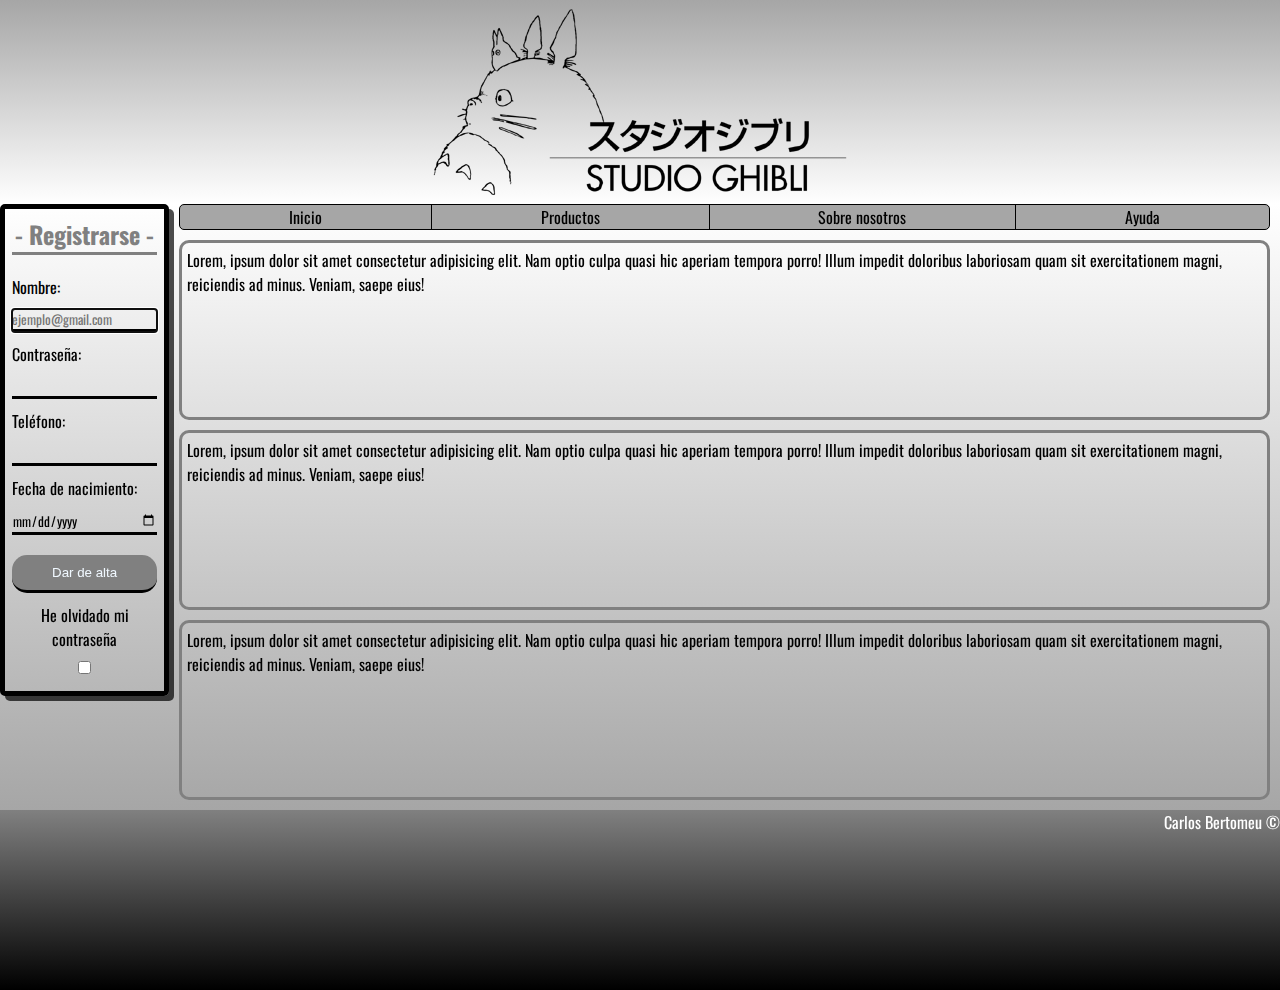
<file: Carlos-Bertomeu-práctica1-UT3/HTML/index.html>
<!DOCTYPE html>
<html lang="en">
<head>
    <meta charset="UTF-8">
    <meta name="viewport" content="width=device-width, initial-scale=1.0">
    <title>Index</title>
    <link rel="stylesheet" href="../CSS/index.css">
    <link rel="preconnect" href="https://fonts.googleapis.com">
    <link rel="preconnect" href="https://fonts.gstatic.com" crossorigin>
    <link href="https://fonts.googleapis.com/css2?family=Oswald&display=swap" rel="stylesheet">

</head>
<body>
    <header>
            <img src="../IMG/Studio_Ghibli.jpg" alt="Logo">
    </header>

    <main>
        <section>
            <form>
                <h2>- Registrarse -</h2>

                <label>Nombre:</label>
                <input type="email" required placeholder="ejemplo@gmail.com" autofocus>

                <label>Contraseña:</label>
                <input type="password" required>

                <label>Teléfono:</label>
                <input type="tel">
                <label>Fecha de nacimiento:</label>
                <input type="date">

                <div class="tooltip">
                    <input type="submit" class="EstiloBotones" value="Dar de alta">
                    <span class="tooltip-texto">Entra y descubre</span>
                </div>

                <label class="contraseña">He olvidado mi contraseña</label>
                <input class="contraseña" type="checkbox">
            </form>
        </section>
        <section class="estilo-menu">
            <header>
                <nav>
                    <ul>
                        <li class="bordedrch"><a href="index.html">Inicio</a></li>
                        <li class="bordedrch"><a href="productos.html">Productos</a></li>
                        <li class="bordedrch"><a href="#">Sobre nosotros</a></li>
                        <li><a href="#">Ayuda</a></li>
                      </ul>
                </nav>
            </header>
            <article>
                Lorem, ipsum dolor sit amet consectetur adipisicing elit. Nam optio culpa quasi hic aperiam tempora porro! Illum impedit doloribus laboriosam quam sit exercitationem magni, reiciendis ad minus. Veniam, saepe eius!
            </article>
            <article>
                Lorem, ipsum dolor sit amet consectetur adipisicing elit. Nam optio culpa quasi hic aperiam tempora porro! Illum impedit doloribus laboriosam quam sit exercitationem magni, reiciendis ad minus. Veniam, saepe eius!
            </article>
            <article>
                Lorem, ipsum dolor sit amet consectetur adipisicing elit. Nam optio culpa quasi hic aperiam tempora porro! Illum impedit doloribus laboriosam quam sit exercitationem magni, reiciendis ad minus. Veniam, saepe eius!
            </article>
        </section>
        
    </main>

    <footer>Carlos Bertomeu &copy</footer>
</body>
</html>
</file>
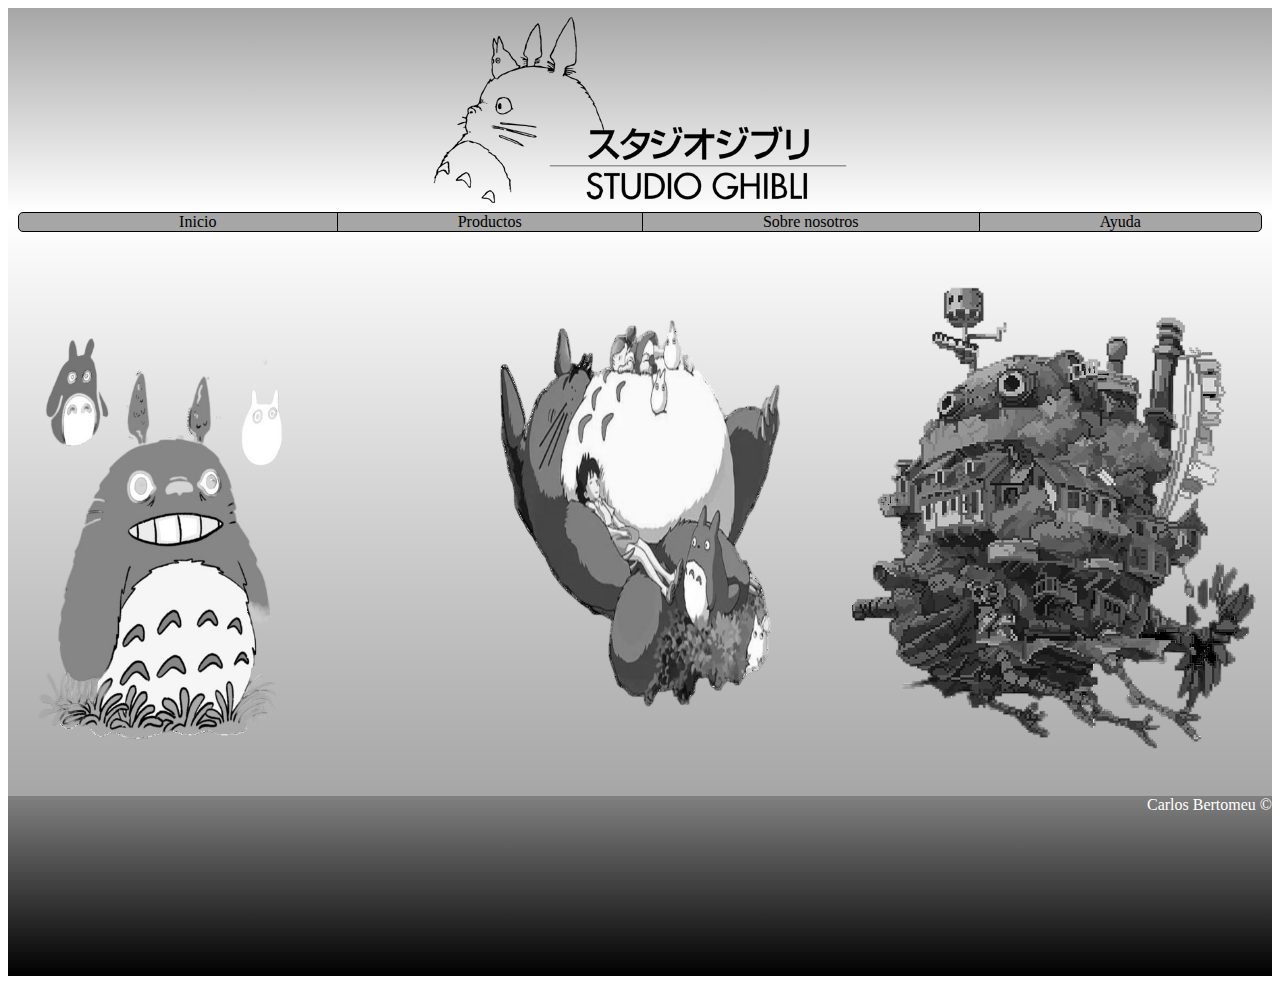
<file: Carlos-Bertomeu-práctica1-UT3/HTML/productos.html>
<!DOCTYPE html>
<html lang="en">
<head>
    <meta charset="UTF-8">
    <meta name="viewport" content="width=device-width, initial-scale=1.0">
    <title>Productos</title>
    <link rel="stylesheet" href="../CSS/productos.css">
</head>
<body>
    <header>
        <img src="../IMG/Studio_Ghibli.jpg" alt="Logo">
        

    </header>

    <main>
        <section class="estilo-menu">
            <header>
                <nav>
                    <ul>
                        <li class="bordedrch"><a href="index.html">Inicio</a></li>
                        <li class="bordedrch"><a href="productos.html">Productos</a></li>
                        <li class="bordedrch"><a href="#">Sobre nosotros</a></li>
                        <li><a href="#">Ayuda</a></li>
                    </ul>
                </nav>
            </header>
            <section class="imagenes">
                <a href="https://es.wikipedia.org/wiki/Studio_Ghibli" >
                    <img class="polaroid" src="../IMG/studioghibli_jaymiestachyruk.png" alt="circulo">
                </a>
        
                <a href="https://es.wikipedia.org/wiki/Mi_vecino_Totoro">
                    <img class="polaroid" src="../IMG/panda.png" alt="panda">
                </a>
        
                <a href="https://es.wikipedia.org/wiki/Howl_no_Ugoku_Shiro">
                    <img class="polaroid" src="../IMG/castilloambulante.png" alt="castillo ambulante">
                </a>
            </section>
        </section>
    </main>

    <footer>Carlos Bertomeu &copy</footer>
</body>
</html>
</file>
<file: Carlos-Bertomeu-práctica1-UT3/CSS/index.css>
*{
    margin: 0;
    padding: 0;
    box-sizing: border-box;
    font-family: 'Oswald', sans-serif;
}

body>header{
    min-height: 20vh;
    display: flex;
    justify-content: center;
    background-image: linear-gradient(to bottom, rgb(166, 166, 166), white);
}

main{
min-height: 60vh;
min-width: 20vw;
display: flex;
background-image: linear-gradient(to top, rgb(166, 166, 166), white);
}

main>section>form{
    min-height: 30vh;
    max-width: 30vh;
    padding: 7px;
    margin-bottom: 5px;

    display: flex;
    flex-direction: column;
    justify-content: center;
    border: 5px solid black;
    border-radius: 5px;
    box-shadow: 5px 5px rgba(0, 0, 0, 0.7);
}

.estilo-menu{
    width: 100vw;
    min-height: 20vh;
}

footer{
    min-height: 20vh;
    display: flex;
    justify-content: flex-end;
    background-image: linear-gradient(to bottom,grey, black);
    color: white;
}

.EstiloBotones{
    background-color: grey;
    color: aliceblue;
    font-family:Impact, Haettenschweiler, 'Arial Narrow Bold', sans-serif ;
    border-radius: 15px;
    padding: 10px 40px;
}

ul{
    display: flex;
    justify-content: space-around;
    border-radius: 5px;
    background-color: rgb(166, 166, 166);
    border: 1px solid black;
    margin: 0px 10px;
}

li{
    list-style-type: none;
    flex-grow: 2;
    text-align: center;
}

.bordedrch{
    border-right: 1px solid black;
}

h2{
    border-bottom: 3px solid grey;
    color: grey;
    margin-bottom: 20px;
    text-align: center;
}

article{
    min-height: 20vh;
    margin: 10px;
    padding: 5px;
    border: 3px solid grey;
    border-radius: 10px;
}

a{
    color: black;
    text-decoration: none;
}

input{
    border: none;
    background: none;
    border-bottom: 3px solid black;
    margin: 10px 0px 10px;
}
.contraseña{
    text-align: center;
}


.tooltip {
    position: relative;
    display: inline-block;
  }

.tooltip .tooltip-texto {
    visibility: hidden;
    min-width: 120px;
    background: linear-gradient(to right, rgb(195, 194, 194), rgb(98, 98, 98));
    color: #fff;
    text-align: center;
    padding: 5px;
    border-radius: 6px;

    position: absolute;
    left: 110%;
    top: 20%;
    }
.tooltip:hover .tooltip-texto {
    visibility: visible;
}
</file>
<file: Carlos-Bertomeu-práctica1-UT3/CSS/productos.css>
body>header{
    min-height: 20vh;
    display: flex;
    justify-content: center;
    background-image: linear-gradient(to bottom, rgb(166, 166, 166), white);
}

main{
    min-height: 60vh;
    min-width: 20vw;
    display: flex;
    background-image: linear-gradient(to top, rgb(166, 166, 166), white);
    }

.estilo-menu{
    width: 100vw;
    min-height: 20vh;
}

ul{
    display: flex;
    justify-content: space-around;
    border-radius: 5px;
    background-color: rgb(166, 166, 166);
    border: 1px solid black;
    margin: 0px 10px;
}

li{
    list-style-type: none;
    flex-grow: 2;
    text-align: center;
}

.bordedrch{
    border-right: 1px solid black;
}

li>a{
    color: black;
    text-decoration: none;
}

footer{
    min-height: 20vh;
    display: flex;
    justify-content: flex-end;
    background-image: linear-gradient(to bottom,grey, black);
    color: white;
}

.imagenes>a>img{
    max-width: 33vw;
    max-height: 60vh;
    filter: grayscale(100%);
}

.imagenes{
    margin: 10px;
    display: flex;
    justify-content: space-around;
}

.polaroid{
    position: relative;
    transition: transform 0.2s;
    
}
.polaroid:hover{
    transform: scale(1.1);
    filter: grayscale(0%);
}
</file>
